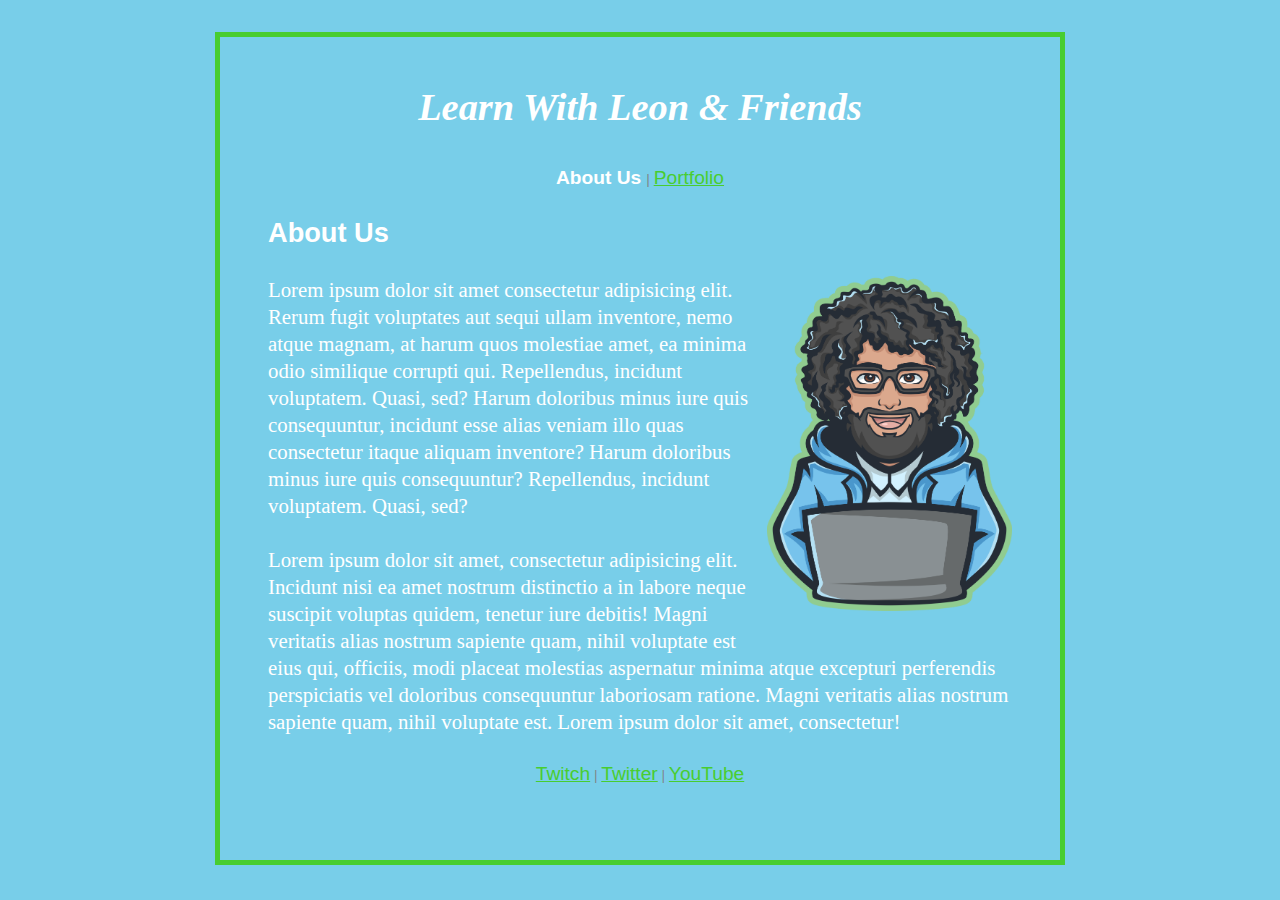
<file: class03-materials/class04-materials/index.html>
<!DOCTYPE html>
<html lang="en">
  <head>
    <meta charset="UTF-8" />
    <meta http-equiv="X-UA-Compatible" content="IE=edge" />
    <meta name="viewport" content="width=device-width, initial-scale=1.0" />
    <link rel="stylesheet" href="./style.css" />
    <title>Simple Site Lab</title>
  </head>
  <body>
    <section class="container">
      <header class="header">
        <h1 class="header__title">Learn With Leon & Friends</h1>
        <nav>
          <ul class="header__links">
            <li class="header__link">
              <a href="#" class="active">About Us</a>
            </li>
            <span class="divider">|</span>
            <li class="header__link"><a href="#">Portfolio</a></li>
          </ul>
        </nav>
      </header>
      <main class="about">
        <h2 class="about__header">About Us</h2>
        <img src="./logo.png" alt="100devs logo" class="logo" />
        <p class="about__para">
          Lorem ipsum dolor sit amet consectetur adipisicing elit. Rerum fugit
          voluptates aut sequi ullam inventore, nemo atque magnam, at harum quos
          molestiae amet, ea minima odio similique corrupti qui. Repellendus,
          incidunt voluptatem. Quasi, sed? Harum doloribus minus iure quis
          consequuntur, incidunt esse alias veniam illo quas consectetur itaque
          aliquam inventore? Harum doloribus minus iure quis consequuntur?
          Repellendus, incidunt voluptatem. Quasi, sed?
        </p>
        <p class="about__para">
          Lorem ipsum dolor sit amet, consectetur adipisicing elit. Incidunt
          nisi ea amet nostrum distinctio a in labore neque suscipit voluptas
          quidem, tenetur iure debitis! Magni veritatis alias nostrum sapiente
          quam, nihil voluptate est eius qui, officiis, modi placeat molestias
          aspernatur minima atque excepturi perferendis perspiciatis vel
          doloribus consequuntur laboriosam ratione. Magni veritatis alias
          nostrum sapiente quam, nihil voluptate est. Lorem ipsum dolor sit
          amet, consectetur!
        </p>
      </main>
      <footer class="footer">
        <nav>
          <ul class="footer__links">
            <li class="footer__link"><a href="#">Twitch</a></li>
            <span class="divider">|</span>
            <li class="footer__link"><a href="#">Twitter</a></li>
            <span class="divider">|</span>
            <li class="footer__link"><a href="#">YouTube</a></li>
          </ul>
        </nav>
      </footer>
    </section>
  </body>
</html>
</file>
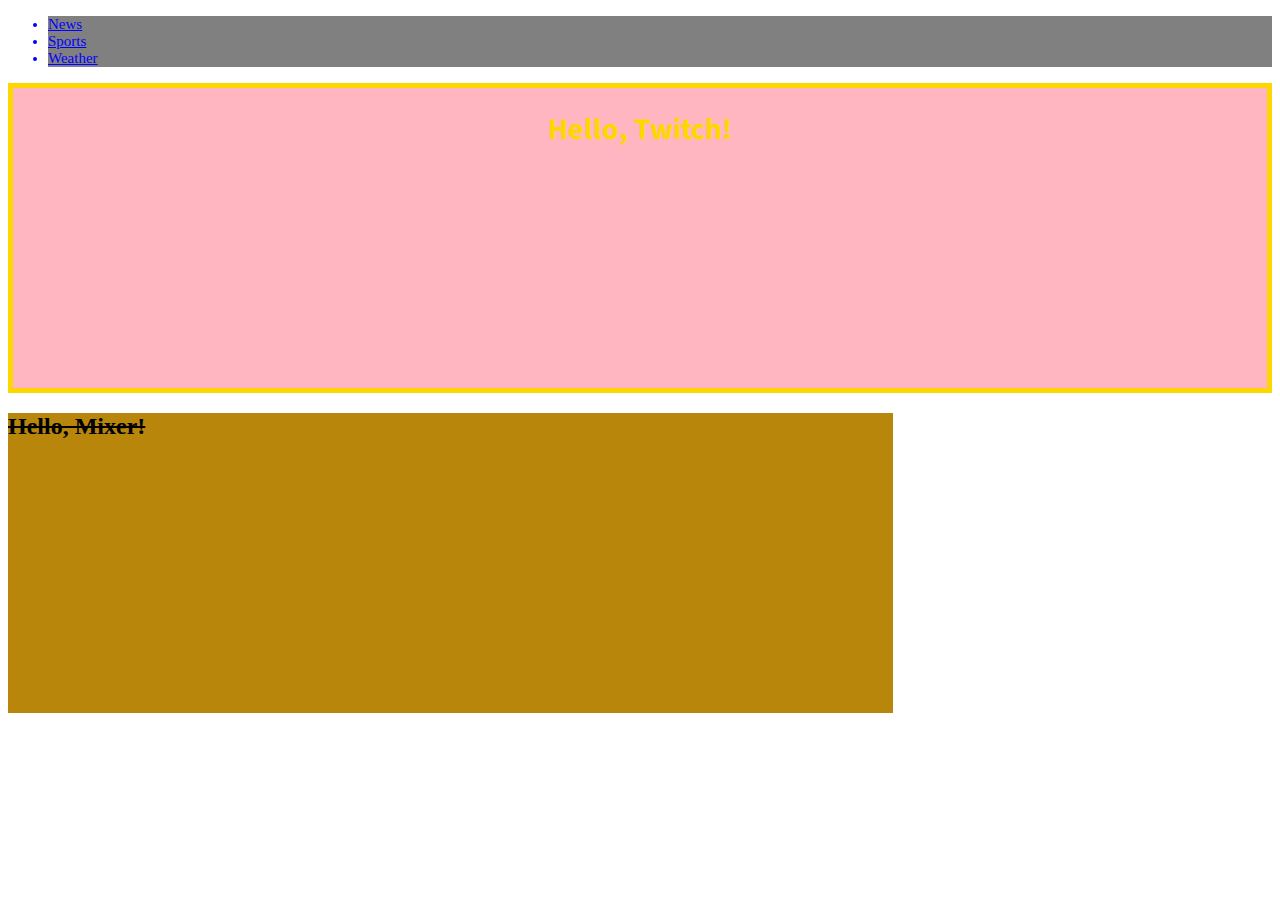
<file: class05-materials/class05-materials/basic-css-two/index.html>
<!DOCTYPE html>
<html lang="en">
  <head>
    <title>Blank Template</title>
    <!-- external CSS link -->
    <link rel="preconnect" href="https://fonts.googleapis.com" />
    <link rel="preconnect" href="https://fonts.gstatic.com" crossorigin />
    <link
      href="https://fonts.googleapis.com/css2?family=Source+Sans+Pro&display=swap"
      rel="stylesheet"
    />
    <link rel="stylesheet" href="css/style.css" />
  </head>
  <body>
    <!-- Please make the li's blue, underlined, 15px, and have a gray background -->
    <header>
      <nav>
        <ul>
          <li>News</li>
          <li>Sports</li>
          <li>Weather</li>
        </ul>
      </nav>
    </header>
    <!-- Please make this section have a height of 300px, a light purple background, a gold border that is 5px thick -->
    <section>
      <!-- Please make this h1 30px, gold, centered, and use the Source Sans Pro Font  -->
      <h1>Hello, Twitch!</h1>
    </section>
    <!-- Please make this footer have a dark brown background, 300px in height, and only 70% width. -->
    <footer>
      <!-- Please make this text have a line through it -->
      <h2>Hello, Mixer!</h2>
    </footer>
  </body>
</html>
</file>
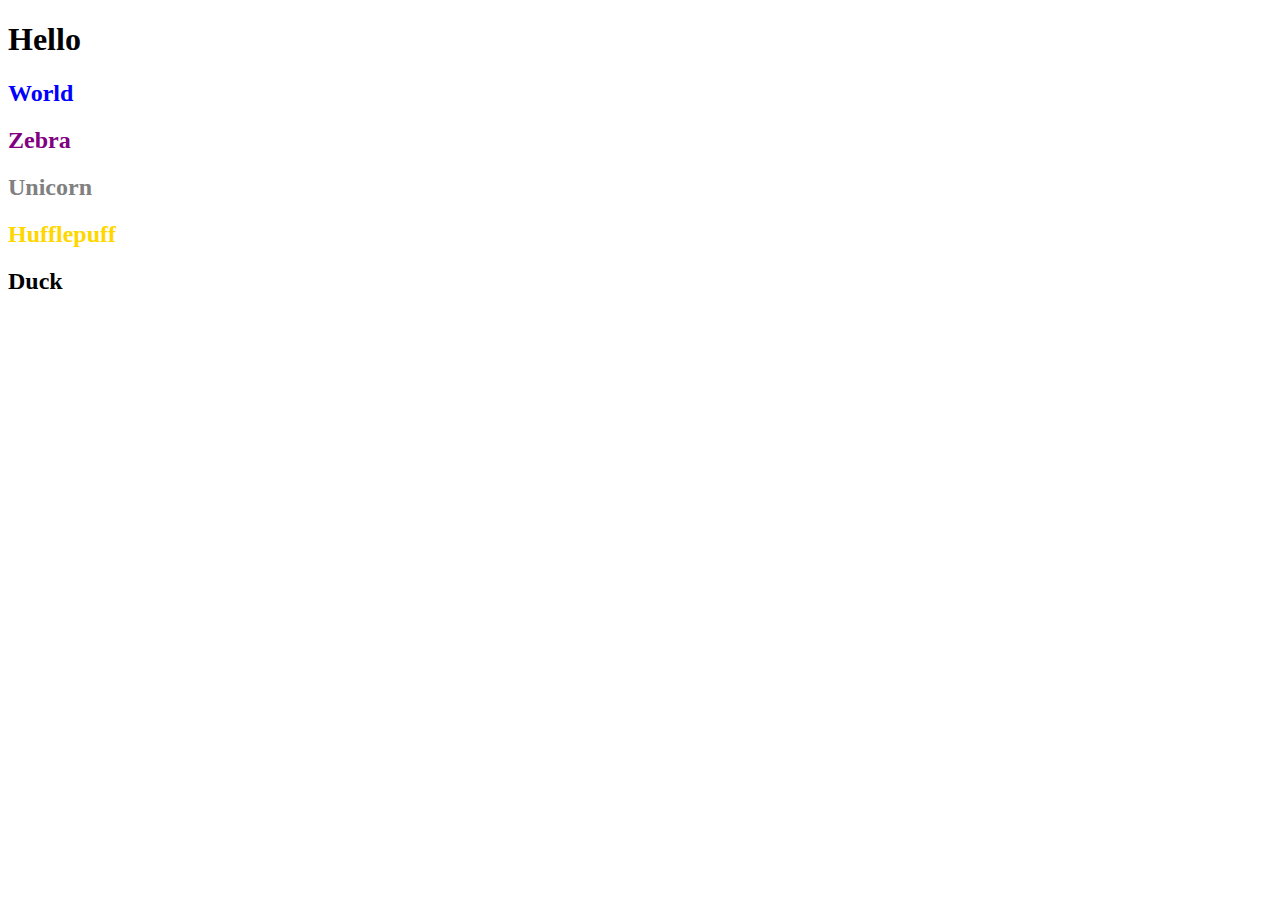
<file: class05-materials/class05-materials/relationship-css-two/index.html>
<!DOCTYPE html>
<html lang="en">
	<head>
		<title>Blank Template</title>
		<!-- external CSS link -->
		<link rel="stylesheet" href="css/style.css">
	</head>
	<body>
		<h1>Hello</h1>
		<section>
			<h2>World</h2>
			<h2>Zebra</h2>
		</section>
		<section>
			<article>
				<h2>Unicorn</h2>
				<h2>Hufflepuff</h2>
			</article>
		</section>
		<article>
			<h2>Duck</h2>
		</article>
	</body>
</html>
</file>
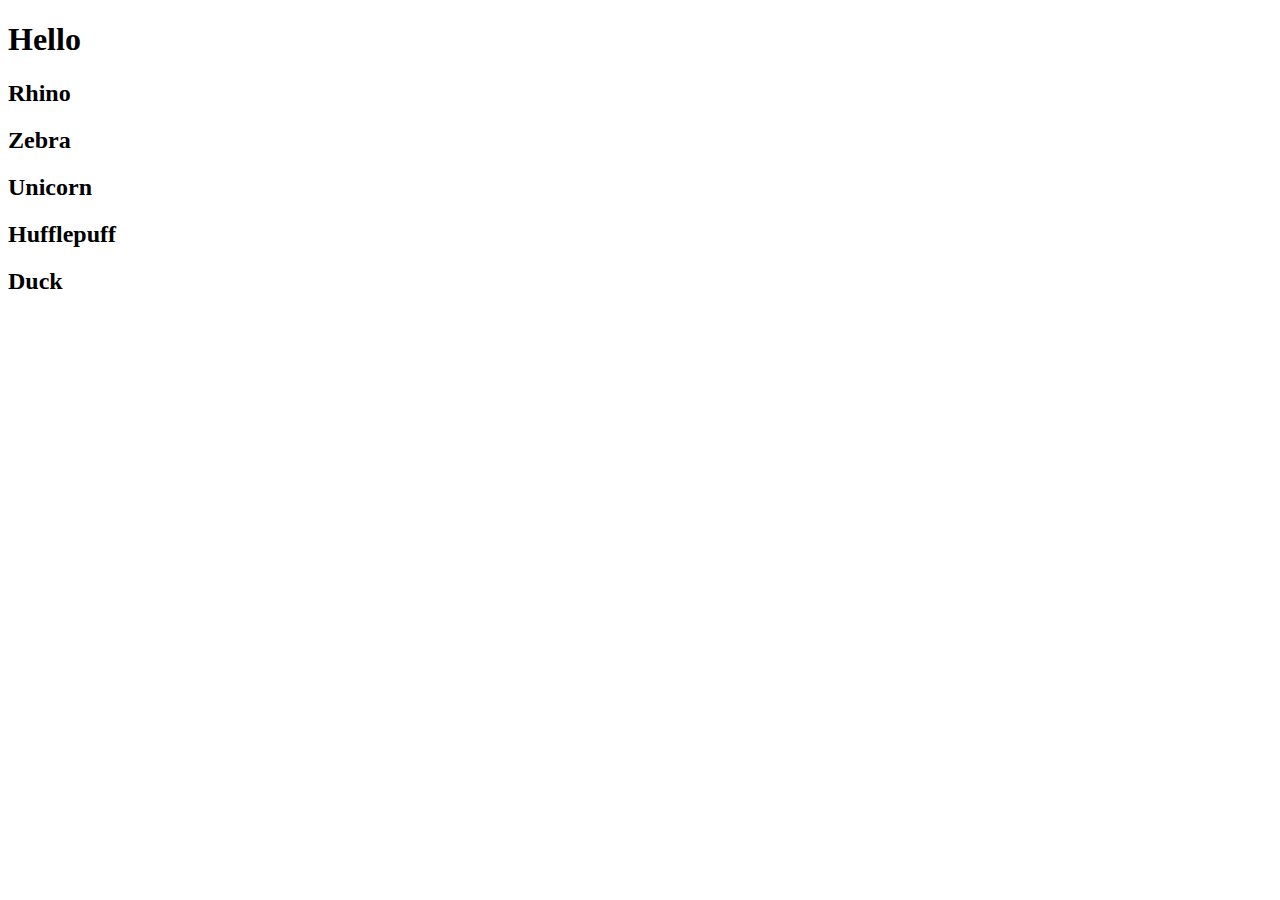
<file: class05-materials/class05-materials/specificity-practice/index.html>
<!DOCTYPE html>
<html lang="en">
	<head>
		<title>Blank Template</title>
		<!-- external CSS link -->
		<link rel="stylesheet" href="css/style.css">
	</head>
	<body>
		<h1 id="hi">Hello</h1>
		<section class="top">
			<h2 id="rhino" class="africa fourLegs">Rhino</h2>
			<h2 id="zebra" class="africa fourLegs">Zebra</h2>
		</section>
		<section class="middle">
			<article>
				<h2 id="uni">Unicorn</h2>
				<h2 id="bestHouse" class="harryPotter triWizardChamp badger">Hufflepuff</h2>
			</article>
		</section>
		<article class="areDucksDinosaurs">
			<h2 class="likesToQuack fight1Or100">Duck</h2>
		</article>
	</body>
</html>
</file>
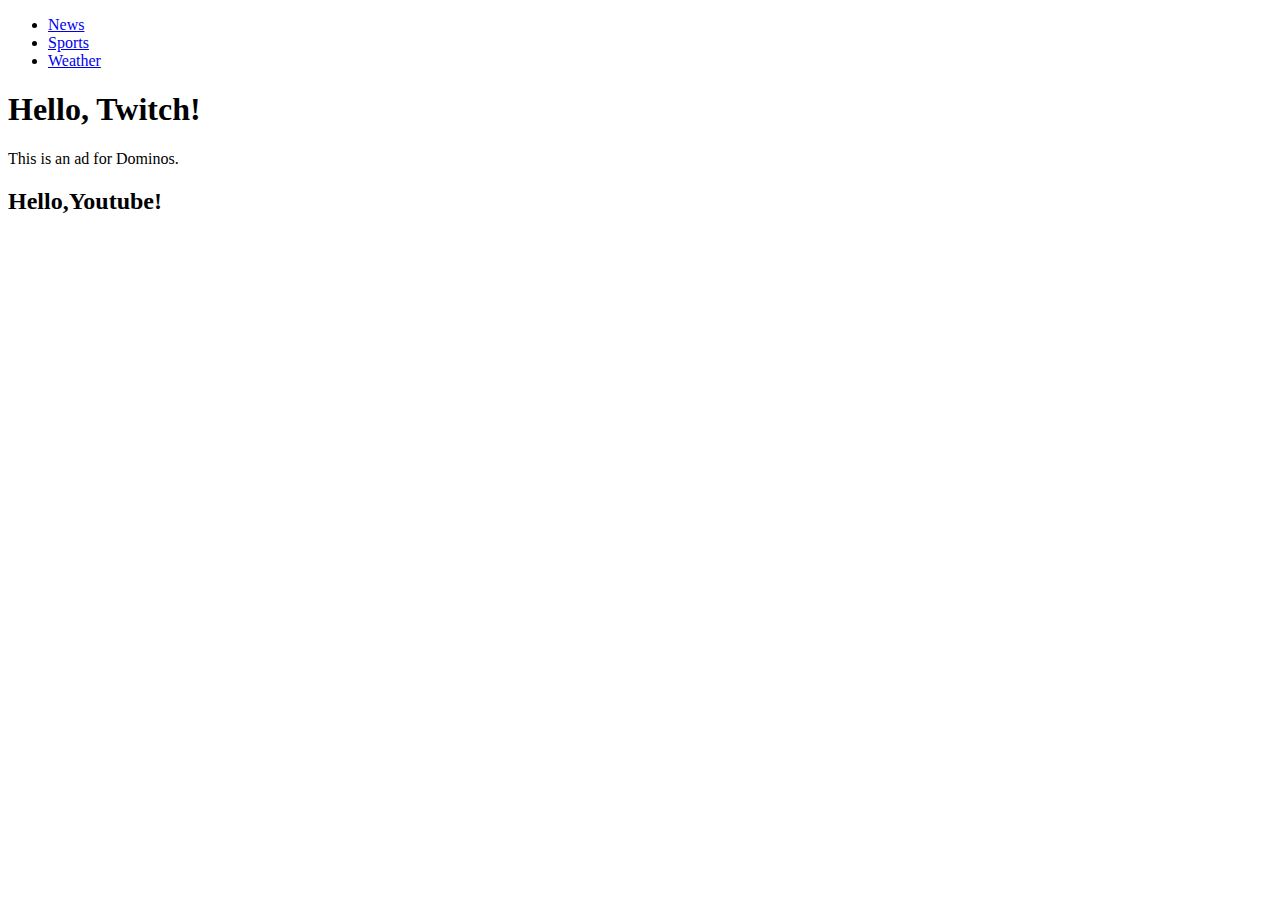
<file: class06-materials/class06-materials/basic-css-two/index.html>
<!DOCTYPE html>
<html lang="en">
	<head>
		<title>Blank Template</title>
		<!-- external CSS link -->
		<link href="https://fonts.googleapis.com/css2?family=Source+Sans+Pro&display=swap" rel="stylesheet">
		<link rel="stylesheet" href="css/style.css">
	</head>
	<body>
		<header>
			<nav>
				<ul>
					<li><a href="#">News</a></li>
					<li><a href="#">Sports</a></li>
					<li><a href="#">Weather</a></li>
				</ul>
			</nav>
		</header>
		<section>
			<h1>Hello, Twitch!</h1>
		</section>
		<aside>
			<p>This is an ad for Dominos.</p>
		</aside>
		<footer>
			<h2>Hello,Youtube!</h2>
		</footer>
	</body>
</html>
</file>
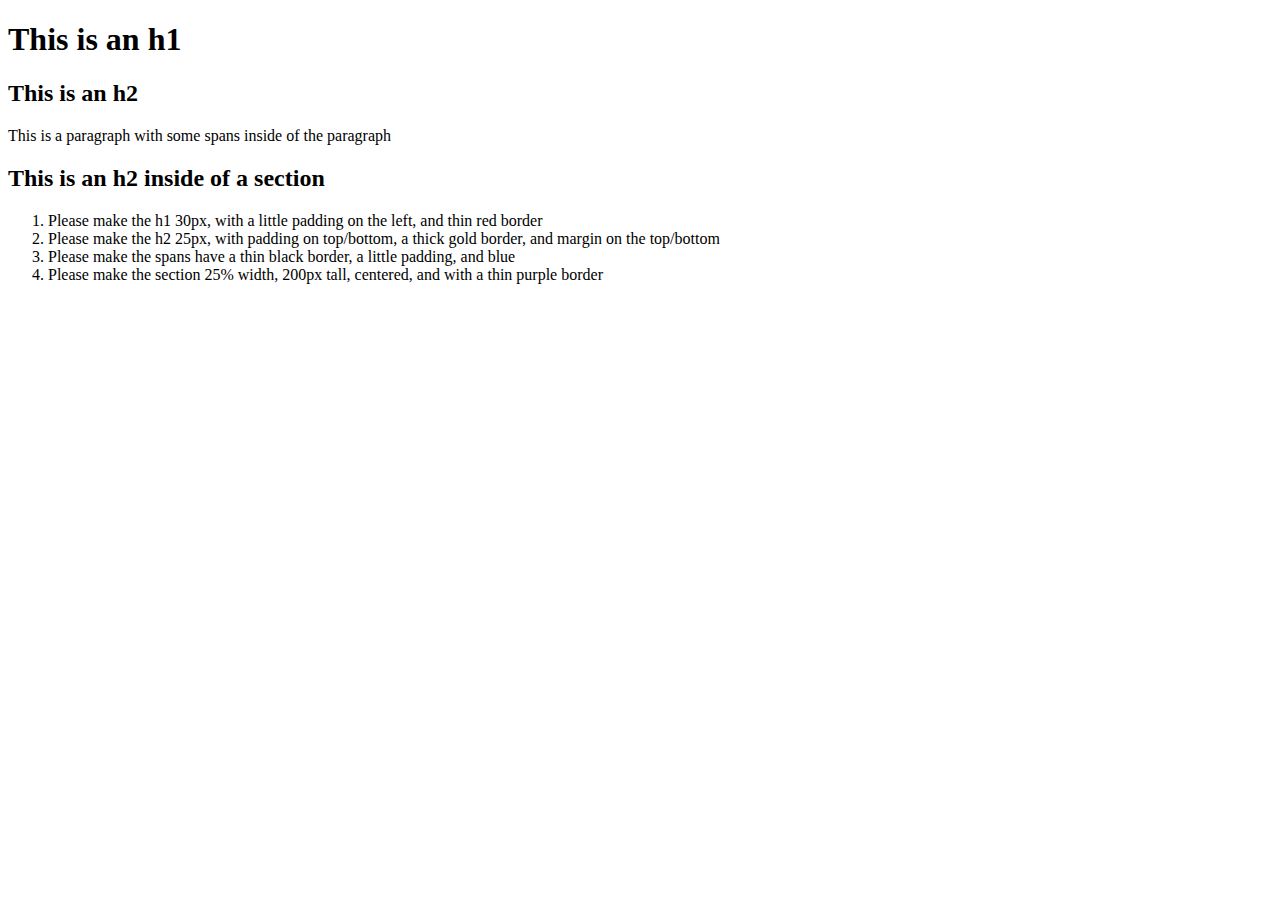
<file: class06-materials/class06-materials/box-model-practice/index.html>
<!DOCTYPE html>
<html lang="en">
	<head>
		<title>Blank Template</title>
		<!-- external CSS link -->
		<link rel="stylesheet" href="css/style.css">
	</head>
	<body>
		<h1>This is an h1</h1>
		<h2>This is an h2</h2>
		<p>This is a paragraph with some <span>spans</spans> inside of <span>the</span> paragraph</p>
		<section>
			<h2>This is an h2 <span>inside</span> of a section</h2>
		</section>

		<ol>
			<li>Please make the h1 30px, with a little padding on the left, and thin red border</li>
			<li>Please make the h2 25px, with padding on top/bottom, a thick gold border, and margin on the top/bottom</li>
			<li>Please make the spans have a thin black border, a little padding, and blue</li>
			<li>Please make the section 25% width, 200px tall, centered, and with a thin purple border</li>
		</ol>

	</body>
</html>
</file>
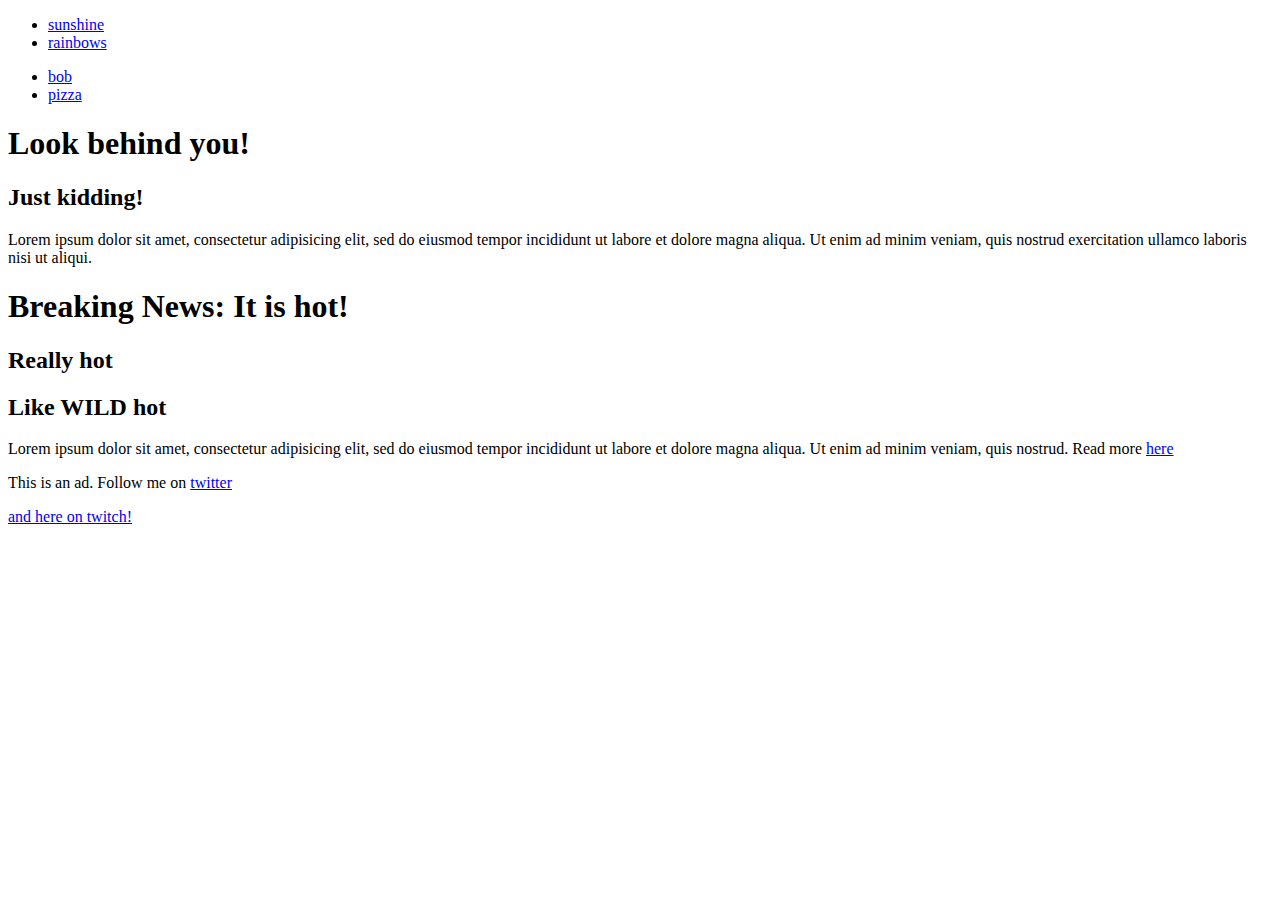
<file: class06-materials/class06-materials/relationship-css-two/index.html>
<!DOCTYPE html>
<html lang="en">
	<head>
		<title>Blank Template</title>
		<!-- external CSS link -->
		<link rel="stylesheet" href="css/style.css">
	</head>
	<body>
		<header>
			<nav>
				<ul>
					<li><a href="#">sunshine</a></li>
					<li><a href="#">rainbows</a></li>
				</ul>
				<ul>
					<li><a href="#">bob</a></li>
					<li><a href="#">pizza</a></li>
				</ul>
			</nav>
		</header>
		<section>
			<h1>Look behind you!</h1>
			<h2>Just kidding!</h2>
			<p>Lorem ipsum dolor sit amet, consectetur adipisicing elit, sed do eiusmod tempor incididunt ut labore et dolore magna aliqua. Ut enim ad minim veniam, quis nostrud exercitation ullamco laboris nisi ut aliqui.
			</p>
		</section>
		<article>
			<h1>Breaking News: It is hot!</h1>
			<h2>Really hot</h2>
			<h2>Like WILD hot</h2>
			<p>Lorem ipsum dolor sit amet, consectetur adipisicing elit, sed do eiusmod tempor incididunt ut labore et dolore magna aliqua. Ut enim ad minim veniam, quis nostrud. Read more <a href="#">here</a>
			</p>
		</article>
		<aside>
			<p>This is an ad. Follow me on <a href="https://leonnoel.com/twitter">twitter</p> and here on twitch!</p>
		</aside>
	</body>
</html>
</file>
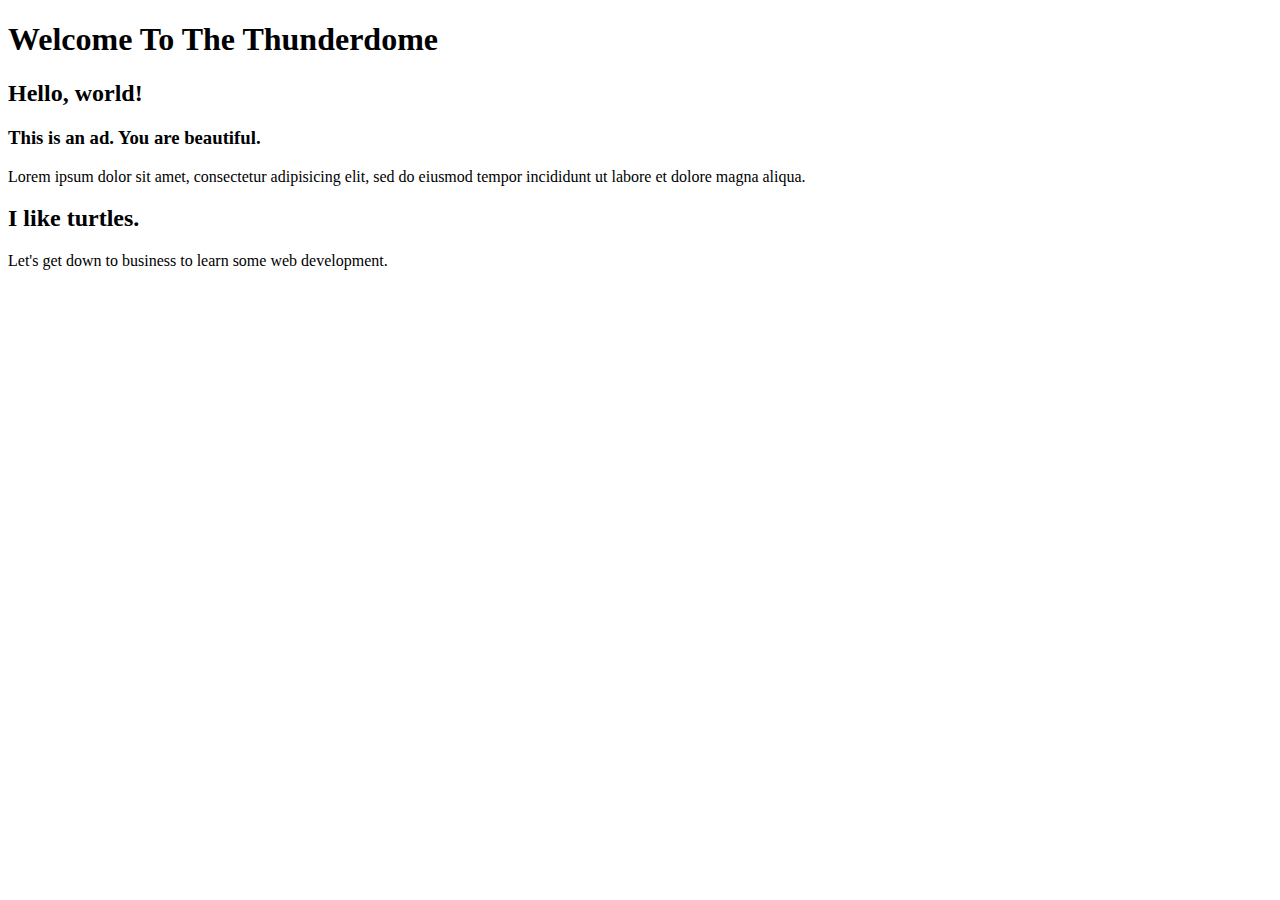
<file: class06-materials/class06-materials/specificity-practice/index.html>
<!DOCTYPE html>
<html lang="en">
	<head>
		<title>Blank Template</title>
		<!-- external CSS link -->
		<link rel="stylesheet" href="css/style.css">
	</head>
	<body>
		<header class="top">
			<h1 id="bringThePain" class="painIsFrenchBread titans">Welcome To The Thunderdome</h1>
		</header>
		<section id="rugratsWildThornberrysBestCrossOverAllTime">
			<h2>Hello, world!</h2>
			<aside class="extraExtraReadAllAboutIt">
				<h3>This is an ad. You are beautiful.</h3>
				<p>Lorem ipsum dolor sit amet, consectetur adipisicing elit, sed do eiusmod tempor incididunt ut labore et dolore magna aliqua.</p>
			</aside>
		</section>
		<section id="chunkyMilk">
			<h2>I like turtles.</h2>
			<p class="passTheRemote turtles" >Let's get down to business to learn some web development.</p>
		</section>
	</body>
</html>
</file>
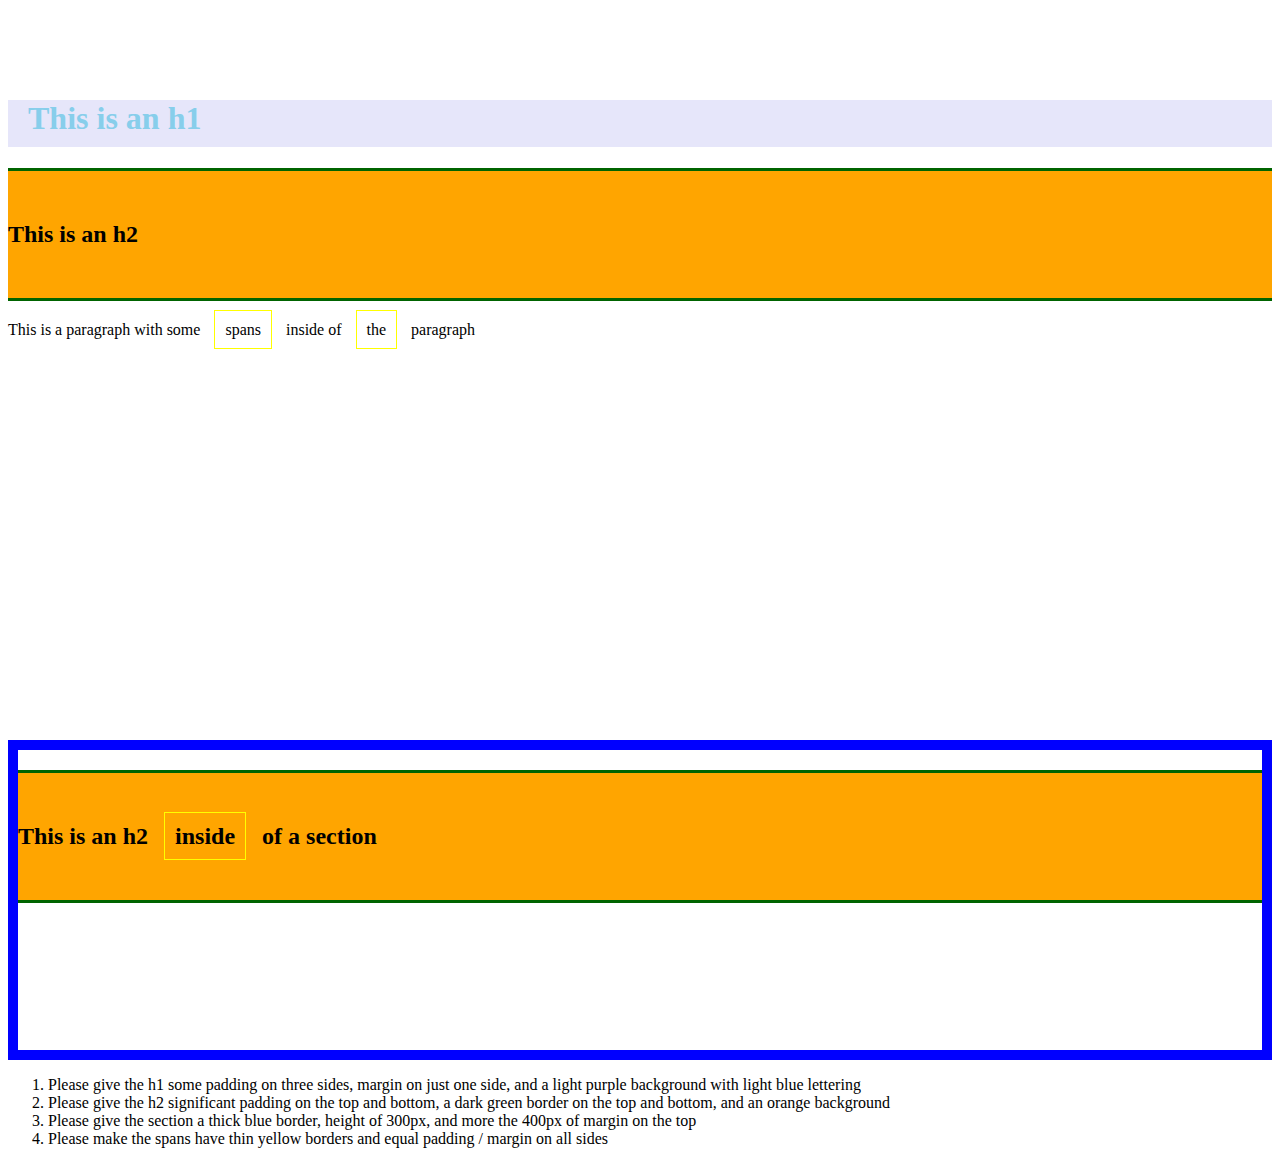
<file: class08-materials/class08-materials/box-model-practice/index.html>
<!DOCTYPE html>
<html lang="en">
	<head>
		<title>Blank Template</title>
		<!-- external CSS link -->
		<link rel="stylesheet" href="css/style.css">
	</head>
	<body>
		<h1>This is an h1</h1>
		<h2>This is an h2</h2>
		<p>This is a paragraph with some <span>spans</span> inside of <span>the</span> paragraph</p>
		<section>
			<h2>This is an h2 <span>inside</span> of a section</h2>
		</section>

		<ol>
			<li>Please give the h1 some padding on three sides, margin on just one side, and a light purple background with light blue lettering</li>
			<li>Please give the h2 significant padding on the top and bottom, a dark green border on the top and bottom, and an orange background</li>
			<li>Please give the section a thick blue border, height of 300px, and more the 400px of margin on the top</li>
			<li>Please make the spans have thin yellow borders and equal padding / margin on all sides</li>
		</ol>

	</body>
</html>
</file>
<file: class03-materials/class04-materials/style.css>
*,
*::before,
*::after {
  margin: 0;
  padding: 0;
  box-sizing: inherit;
}

html {
  box-sizing: border-box;
  font-size: 100%;
}

body {
  background: #78cee9;
  color: white;
}

.container {
  max-width: 850px;
  margin-inline: auto;
  margin-top: 2rem;
  margin-bottom: 2rem;
  padding: 3rem;
  border: 5px solid #48cd30;
}

.logo {
  max-width: 33%;
  float: right;
  margin: 0 0 1.2rem 0.75rem;
}

.header__title {
  font-style: italic;
  font-size: 2.4rem;
  text-align: center;
  margin-bottom: 1em;
  font-weight: bold;
}

.header__links,
.footer__links {
  list-style: none;
  text-align: center;
  margin-bottom: 1.7rem;
}

.header__link,
.footer__link {
  display: inline;
  font-size: 1.2rem;
  font-family: Arial, Helvetica, sans-serif;
}

.divider {
  font-size: 0.875rem;
  color: grey;
  font-weight: bolder;
}

.header__link a,
.footer__link a {
  color: #48cd30;
}

.header__link a.active {
  color: white;
  font-weight: bold;
  text-decoration: none;
}

.about {
  content: '';
  display: table;
  clear: both;
}

.about__header {
  font-size: 1.7rem;
  font-family: Arial, Helvetica, sans-serif;
  margin-bottom: 1.7rem;
}

.about__para {
  font-size: 1.3rem;
  margin-bottom: 1.7rem;
  line-height: 1.3;
}
</file>
<file: class05-materials/class05-materials/basic-css-two/css/style.css>
ul > li {
  color: blue;
  text-decoration: underline;
  font-size: 15px;
  background-color: gray;
}

section {
  height: 300px;
  background-color: lightpink;
  border: solid 5px gold;
}

section h1 {
  font-size: 30px;
  color: gold;
  text-align: center;
  font-family: 'Source Sans Pro', sans-serif;
}

footer {
  background-color: darkgoldenrod;
  height: 300px;
  width: 70%;
}

footer h2 {
  text-decoration: line-through;
}
</file>
<file: class05-materials/class05-materials/relationship-css-two/css/style.css>
/* NO classes or IDs */
/* Please Make only World and Zebra Blue */
section > h2 {
  color: blue;
}
/* Please Make only Zebra Purple */
section > h2 + h2 {
  color: purple;
}

/* Please Make only Hufflepuff Gold */
section article > h2 + h2 {
  color: gold;
}

/* Please keep Hufflepuff Gold and make ONLY Unicorn Gray  */
section article > h2 {
  color: gray;
}
</file>
<file: class05-materials/class05-materials/specificity-practice/css/style.css>
/* Please Make only Rhino and Zebra Blue */

/* Please Make only Hufflepuff Gold */

/* Please select Duck with the highest level of specificity possible */

/* Please select Rhino with the highest level of specificity possible */
</file>
<file: class06-materials/class06-materials/basic-css-two/css/style.css>
/* Please make the anchor tags gold, 20px, and have a purple background */

/* Please make the section have a height of 200px, a 10px thick blue border, and a light orange background */

/* Please make the aside have a height of 300px, a thin red border, and a teal background  */

/* Please make the aside paragraph have white text, 18px, and a red underline */
</file>
<file: class06-materials/class06-materials/box-model-practice/css/style.css>
/* Please make the h1 30px, with a little padding on the left, and thin red border */

/* Please make the h2 25px, with padding on top/bottom, a thick gold border, and margin on the top/bottom */

/* Please make the spans have a thin black border, a little padding, and blue */

/* Please make the section 25% width, 200px tall, centered, and with a thin purple border */
</file>
<file: class06-materials/class06-materials/relationship-css-two/css/style.css>
/* NO classes or IDs */

/* Please make only "Just kidding!" yellow */

/* Please make only "twitter" red and 20px */

/* Please make "Really hot" purple & "Like WILD hot" larger and blue  */

/* Please make only bob and pizza green */
</file>
<file: class06-materials/class06-materials/specificity-practice/css/style.css>
/* Please make "This is an ad..." blue, but make sure it is specific enough that you could add other h3's somewhere eles in the document. */

/* Please make "I like turtles." red */

/* Please select "Hello, world!" with the highest level of specificity possible*/

/* Please select "Let's get down to business..." with the highest level of specificity possible */
</file>
<file: class08-materials/class08-materials/box-model-practice/css/style.css>
/* Please give the h1 some padding on three sides, margin on just one side, and a light purple background with light blue lettering */
h1{
    padding: 0 20px 10px 20px;
    margin-top: 100px;
    background: lavender;
    color: skyblue;
}

/* Please give the h2 significant padding on the top and bottom, a dark green border on the top and bottom, and an orange background */
h2{
    padding: 50px 0;
    border-top: 3px solid darkgreen;
    border-bottom: 3px solid darkgreen;
    background: orange;
}

/* Please give the section a thick blue border, height of 300px, and more the 400px of margin on the top */
section{
    border: 10px solid blue;
    height: 300px;
    margin-top: 401px;
}
	
/* Please make the spans have thin yellow borders and equal padding / margin on all sides */
span{
    border: 1px solid yellow;
    padding: 10px;
    margin: 10px;
}
</file>
